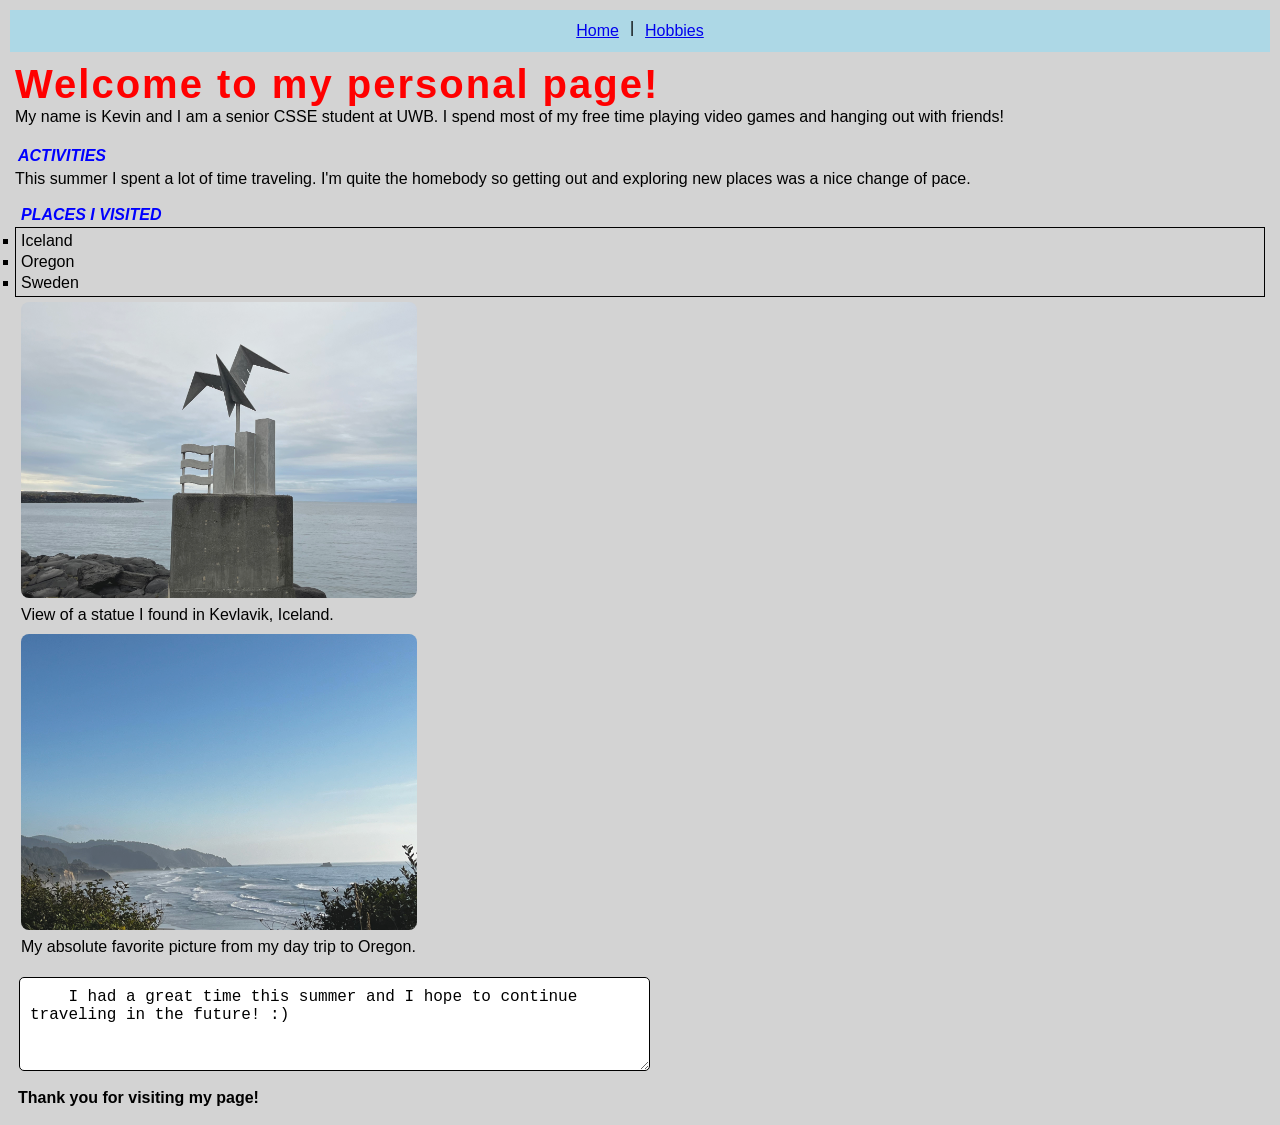
<file: index.html>
<!DOCTYPE html>
<html lang="en">
    <link rel="stylesheet" href="style.css">
<head>
    <meta name="viewport" content="width=device-width, initial-scale=1">
    <meta charset="UTF-8">
    <title>Kevin's Personal Page</title>
</head>
<body>
<header>
<nav>
    <a href="index.html">Home</a> |
    <a href="hobbies.html">Hobbies</a>
</nav>
</header>
<main>
<section>
<h1>Welcome to my personal page!</h1>
<p>My name is Kevin and I am a senior CSSE student at UWB. I spend most of my free time playing video games and hanging out with friends!</p>
</section>

<div>
<h2><i>Activities</i></h2>
<p>This summer I spent a lot of time traveling. I'm quite the homebody so getting out and exploring new places was a nice change of pace.</p>
<div>
    <h3><i>Places I visited</i></h3>
    <ul>
        <li>Iceland</li>
        <li>Oregon</li>
        <li>Sweden</li>
    </ul>
<figure> 
    <img src="images/iceland.jpg" alt="Iceland" width="500" height="300">
    <figcaption>View of a statue I found in Kevlavik, Iceland.</figcaption>
</figure>
    <figure> 
    <img src="images/oregon.jpg" alt="Oregon" width="500" height="300">
    <figcaption>My absolute favorite picture from my day trip to Oregon.</figcaption>
    </figure>
</div>
</div>

<textarea rows="4" cols="50">
    I had a great time this summer and I hope to continue traveling in the future! :)
</textarea>

<footer>
    <p><strong>Thank you for visiting my page!</strong></p>
</footer>
</main>
</body>
</html>
</file>
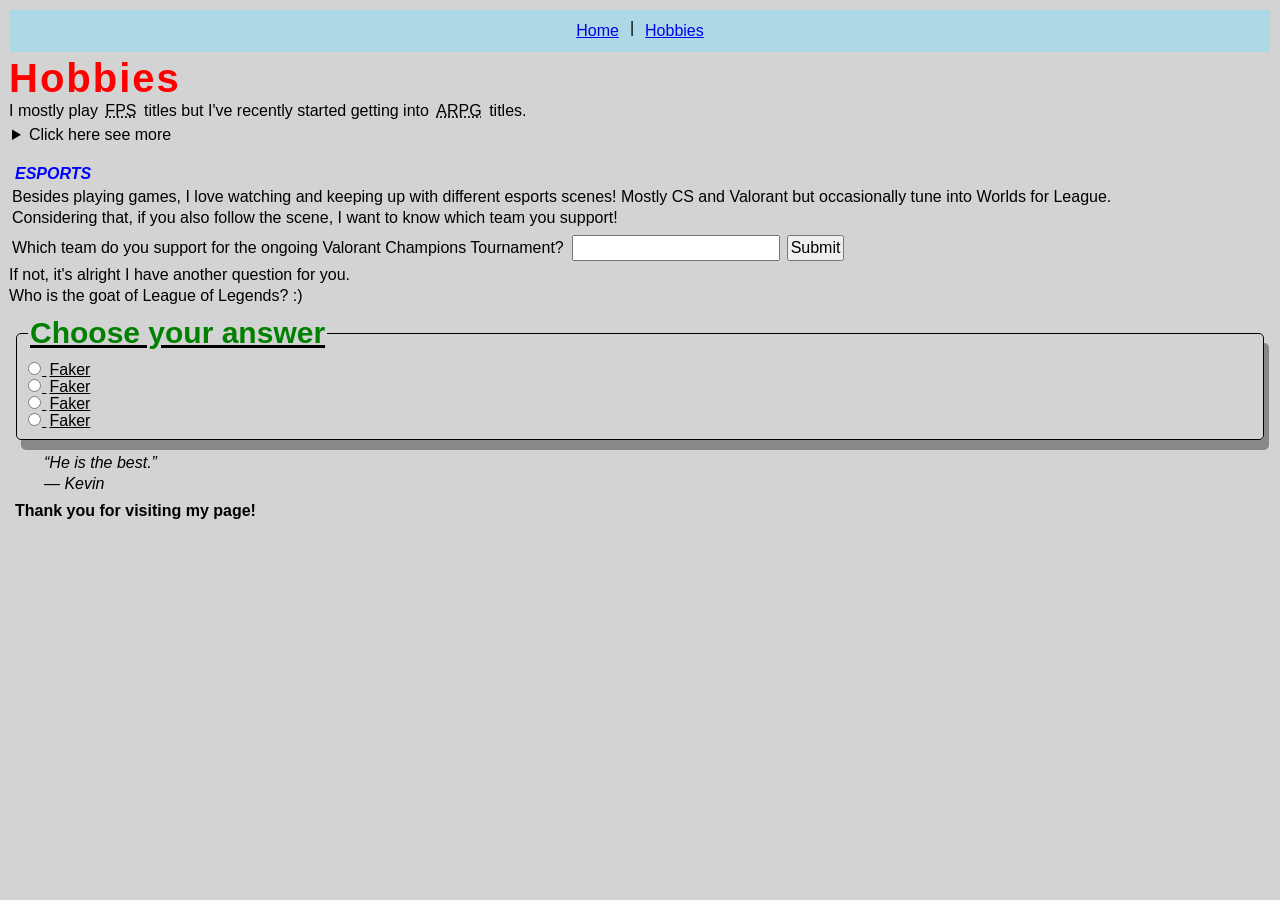
<file: hobbies.html>
<!DOCTYPE html>
<html lang="en">
    <link rel="stylesheet" href="style.css">
<head>
    <meta name="viewport" content="width=device-width, initial-scale=1">
    <meta charset="UTF-8">
    <title>Kevin's Hobbies</title>
</head>
<body>
<header>
<nav>
    <a href="index.html">Home</a> |
    <a href="hobbies.html">Hobbies</a>
</nav>
</header>
<h1>Hobbies</h1>
<p>I mostly play <abbr title="First-Person Shooter">FPS</abbr> titles but I've recently started getting into <abbr title="Action Role Playing Game">ARPG</abbr> titles.</p>
<details>
    <summary>Click here see more</summary>
<table>
    <caption>My Favorites</caption>
    <tr>
        <th>Game</th>
        <th>Genre</th>
    </tr>
    <tr>
        <td>Valorant</td>
        <td>FPS</td>
    </tr>
    <tr>
        <td>Apex Legends</td>
        <td>FPS</td>
    </tr>
    <tr>
        <td>Diablo/Path of Exile</td>
        <td>ARPG</td>
    </tr>
</table>
</details>
<div>
    <h2><i>Esports</i></h2>
    <p>Besides playing games, I love watching and keeping up with different esports scenes! Mostly CS and Valorant but occasionally tune into Worlds for League.</p>
    <p>Considering that, if you also follow the scene, I want to know which team you support!</p>
</div>
<form>
    <label for="team">Which team do you support for the ongoing Valorant Champions Tournament?</label>
    <input type="text" id="team" name="team">
    <input type="submit" value="Submit">
</form>
<p>If not, it's alright I have another question for you.</p>
<p>Who is the goat of League of Legends? :)</p>
<fieldset>
    <legend>Choose your answer</legend>
    <input type="radio" id="faker1" name="goat" value="faker">
    <label for="faker1">Faker</label><br>
    <input type="radio" id="faker2" name="goat" value="faker">
    <label for="faker2">Faker</label><br>
    <input type="radio" id="faker3" name="goat" value="faker">
    <label for="faker3">Faker</label><br>
    <input type="radio" id="faker4" name="goat" value="faker">
    <label for="faker4">Faker</label><br>
</fieldset>
<blockquote>
    <p>“He is the best.”</p>
    <footer>— Kevin</footer>
</blockquote>
<footer>
    <p><strong>Thank you for visiting my page!</strong></p>
</footer>
</body>
</html>
</file>
<file: style.css>
* {
    margin: 1px;
    padding: 2px;
    font-size: 16px;
    box-sizing: border-box;
}

body {
    background-color: lightgray;
    font-family: Arial, sans-serif;
    min-height: auto;
    line-height: 1.0;
}

h1 {
    color: red;
    font-weight: bolder;
    font-size: 40px;
    font-family: Arial, sans-serif;
    letter-spacing: 2px;
}

table {
    padding: 10px;
    border: 1px solid black;
    max-width: 100%;
    min-width: 0;
    width: 50%;
    border-collapse: collapse;
    box-shadow: 5px 10px #888888;
    margin-bottom: 10px;
    margin-top: 10px;
    margin-left: 15px;
    margin-right: 15px;
}

th {
    border: 3px solid black;
    padding: 10px;
    text-align: left;
}
td {
    border: 1px solid black;
    padding: 10px;
    text-align: left;
}

table caption {
    font-weight: bold;
    font-size: 30px;
    color: green;
    caption-side: top;
}

h2, h3 {
    color: blue;
    font-weight: bold;
    font-family: Arial, sans-serif;
    font-size: 30px;
    text-transform: uppercase;
}

img {
    height: 300px;
    width: 400px;
    border-radius: 10px;
    opacity: 0.9;
    object-fit: cover;
}

nav {
    background-color: lightblue;
    padding: 10px;
    text-align: left;
    justify-content: center;
    display: flex;
    flex-wrap: wrap;
    gap: 0.5rem;
}

fieldset {
    border: 1px solid black;
    border-radius: 5px;
    padding: 10px;
    margin: 10px;
    text-decoration: underline;
    box-shadow: 5px 10px #888888;
}

fieldset legend {
    font-weight: bold;
    font-size: 30px;
    color: green;
}

button {
    border: 1px solid black;
    border-radius: 5px;
    padding: 10px;
    margin: 10px;
}

fieldset input [type="radio"] {
    margin: 10px;
    accent-color: blue;
    cursor: pointer;
    vertical-align: middle;
}

blockquote {
    font-style: italic;
    color: black;
    border-left: 5px solid lightgray;
    padding-left: 10px;
    margin-left: 20px;
    resize: vertical;
}

ul {
    list-style-type: square;
    outline: 1px solid black;

}

textarea {
    max-width: 100%;
    min-width: 0;
    width: 50%;
    resize: vertical;
    border-radius: 5px;
    border: 1px solid black;
    padding: 10px;
    margin: 10px;
}
</file>
